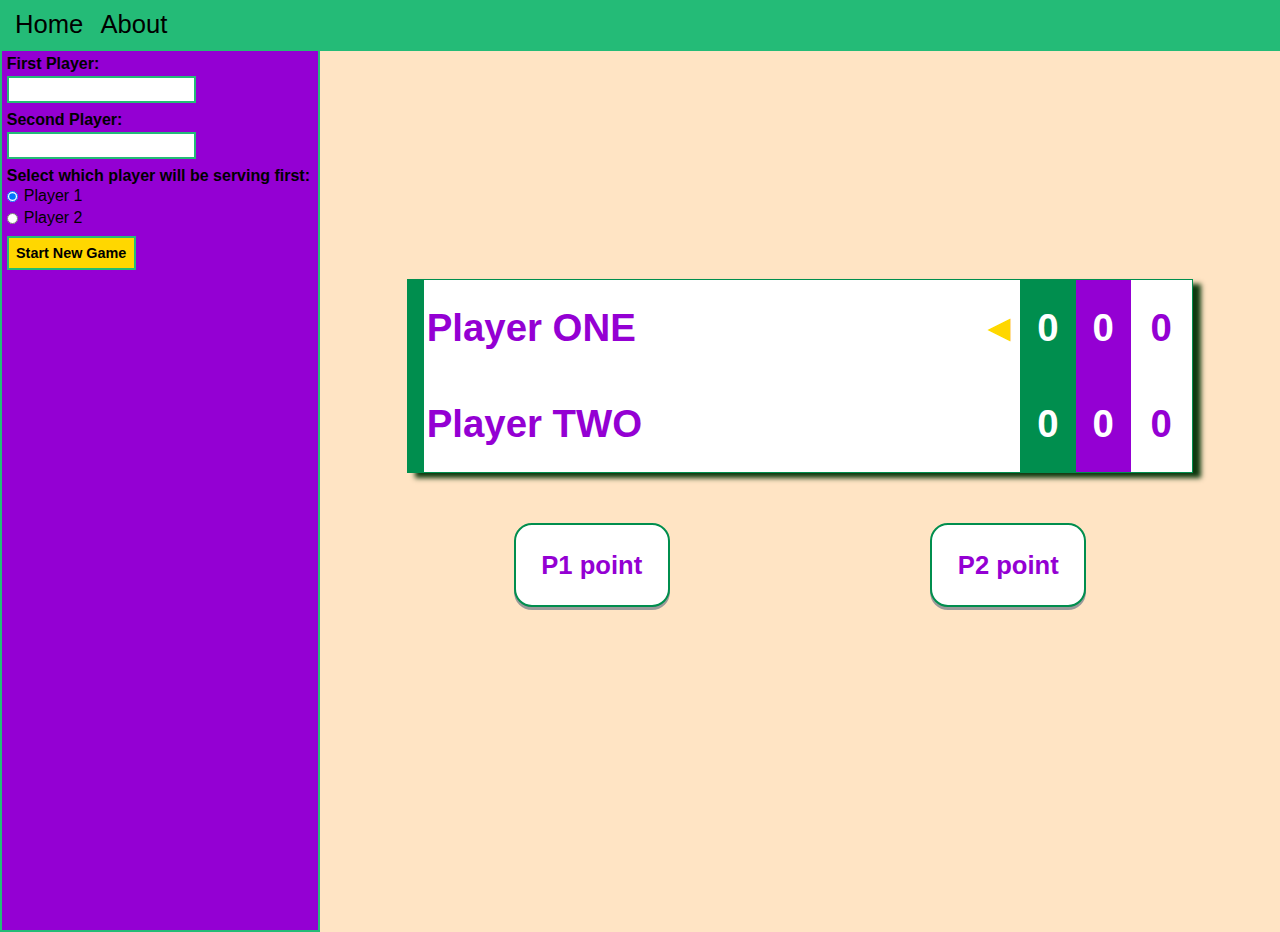
<file: docs/index.html>
<!DOCTYPE html>
<html lang="en">
	<head>
		<meta charset="UTF-8" />
		<meta name="viewport" content="width=device-width, initial-scale=1.0" />
		<link rel="stylesheet" href="index.css" type="text/css" />
		<title>Tennis Scoreboard</title>
	</head>

	<body>
		<header>
			<nav>
				<ul>
					<li><a href="index.html">Home</a></li>
					<li><a href="about.html">About</a></li>
				</ul>
			</nav>
		</header>
		<main>
			<div class="sidebar">
				<form>
					<div class="p1-details">
						<label for="first-player">First Player:</label><br />
						<input type="text" id="first-player" name="first-player" />
						<span id="p1-error"
							>Enter the player's first and last name, separated by a single
							empty space</span
						>
					</div>
					<div class="p2-details">
						<label for="second-player">Second Player:</label><br />
						<input type="text" id="second-player" name="second-player" />
						<span id="p2-error"
							>Enter the player's first and last name, separated by a single
							empty space</span
						>
					</div>
					<p>Select which player will be serving first:</p>
					<div class="serve-select">
						<input
							type="radio"
							name="serve-checkbox"
							id="p1-serve-first"
							checked
						/>
						<label for="p1-serve-first">Player 1</label>

						<input type="radio" name="serve-checkbox" id="p2-serve-first" />
						<label for="p2-serve-first">Player 2</label>
					</div>
					<input type="submit" class="new-game-button" value="Start New Game" />
				</form>
			</div>
			<div class="content">
				<div class="scoreboard">
					<div class="player-details">
						<p class="name" id="p1-name">Player ONE</p>
						<p class="serve" id="p1-serve">◄</p>
					</div>
					<div class="sets" id="p1-sets">0</div>
					<div class="games" id="p1-games">0</div>
					<div class="points" id="p1-points">0</div>

					<div class="player-details">
						<p class="name" id="p2-name">Player TWO</p>
						<p class="serve" id="p2-serve">◄</p>
					</div>
					<div class="sets" id="p2-sets">0</div>
					<div class="games" id="p2-games">0</div>
					<div class="points" id="p2-points">0</div>
				</div>
				<div class="buttons">
					<button type="button" class="button" id="p1-button">P1 point</button>
					<button type="button" class="button" id="p2-button">P2 point</button>
				</div>
			</div>
		</main>
		<script src="index.js" type="text/javascript"></script>
	</body>
</html>
</file>
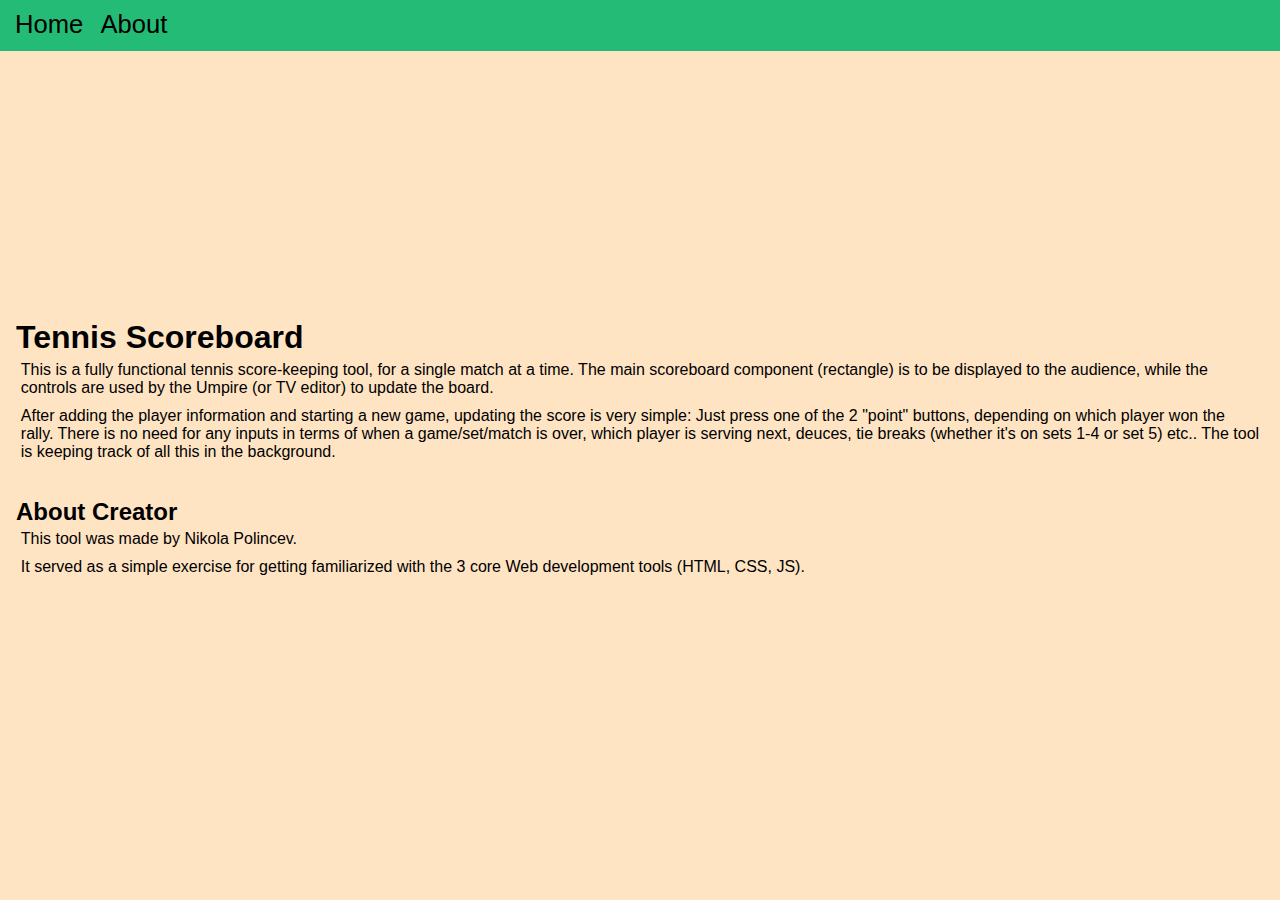
<file: docs/about.html>
<!DOCTYPE html>
<html lang="en">
	<head>
		<meta charset="UTF-8" />
		<meta name="viewport" content="width=device-width, initial-scale=1.0" />
		<link rel="stylesheet" href="index.css" type="text/css" />
		<style>
			main {
				padding: 0;
				display: flex;
				flex-direction: column;
				justify-content: center;
			}
			main div {
				padding: 1em;
			}
			p {
				padding: 0.3em;
			}
		</style>
		<title>About | Tennis Scoreboard</title>
	</head>
	<body>
		<header>
			<nav>
				<ul>
					<li><a href="index.html">Home</a></li>
					<li><a href="about.html">About</a></li>
				</ul>
			</nav>
		</header>
		<main>
			<div class="about-scoreboard">
				<h1>Tennis Scoreboard</h1>
				<p>
					This is a fully functional tennis score-keeping tool, for a single
					match at a time. The main scoreboard component (rectangle) is to be
					displayed to the audience, while the controls are used by the Umpire
					(or TV editor) to update the board.
				</p>
				<p>
					After adding the player information and starting a new game, updating
					the score is very simple: Just press one of the 2 "point" buttons,
					depending on which player won the rally. There is no need for any
					inputs in terms of when a game/set/match is over, which player is
					serving next, deuces, tie breaks (whether it's on sets 1-4 or set 5)
					etc.. The tool is keeping track of all this in the background.
				</p>
			</div>
			<div class="about-me">
				<h2>About Creator</h2>
				<p>This tool was made by Nikola Polincev.</p>
				<p>
					It served as a simple exercise for getting familiarized with the 3
					core Web development tools (HTML, CSS, JS).
				</p>
			</div>
		</main>
	</body>
</html>
</file>
<file: docs/index.css>
:root {
	--green: #008e4e;
	--purple: #9400d3;
	--golden: #ffd700;
	--menugreen: #24bb77;
}

* {
	margin: 0;
}

html,
body {
	height: 100%;
}

body {
	font-family: Arial, Helvetica, sans-serif;
}

header {
	display: block;
	position: fixed;
	top: 0;
	left: 0;
	width: 100%;
	background-color: var(--menugreen);
	padding: 10px;
	font-size: 1.6em;
	border-bottom: solid 2px var(--menugreen);
}

nav a:visited,
nav a:link {
	color: #000;
	text-decoration: none;
}

nav ul {
	display: inline;
	padding: 0;
}

nav ul li {
	list-style: none;
	display: inline-block;
	padding: 0 5px 0 5px;
}

main {
	padding-top: 2em;
	background-color: bisque;
	height: 100%;
	width: 100%;
	display: grid;
	grid-template: auto / 25% 1fr;
}

.sidebar {
	padding-top: 1em;
	padding-left: 0.3em;
	background-color: var(--purple);
	font-weight: 600;
	color: #000;
	border: solid 2px var(--menugreen);
}

form {
	max-width: 100%;
}

form div {
	margin: 5px 0;
}

.serve-select {
	margin: 0;
	font-weight: 500;
	display: grid;
	grid-template: auto / auto 1fr;
	align-items: center;
	column-gap: 4px;
}

input {
	max-width: 90%;
	margin: 3px 0;
	padding: 4px;
	border: 2px solid var(--menugreen);
}

label {
	margin: 2px 0;
}

span {
	display: none;
	color: #ff0000;
	font-size: 15%;
}

.new-game-button {
	max-width: 100%;
	margin-top: 7px;
	padding: 0.5em;
	font-size: 0.9em;
	font-weight: 600;
	background-color: var(--golden);
	cursor: pointer;
}

.content {
	display: flex;
	flex-direction: column;
	justify-content: center;
	align-items: center;
}

.scoreboard {
	width: 60vw;
	height: 15vw;
	min-width: 320px;
	min-height: 80px;
	background-color: var(--green);
	padding-left: 1.6%;
	display: grid;
	grid-template-columns: 10.8fr 1fr 1fr 1.1fr;
	grid-template-rows: 1fr 1fr;
	font-size: 3vw;
	font-weight: 600;
	margin: 50px 10px 25px;
	border: 1px solid var(--green);
	box-shadow: 8px 5px 5px #0f390f;
}

.player-details {
	display: flex;
	background-color: #fff;
	align-items: center;
}

.name {
	flex: 13;
	color: var(--purple);
	padding-left: 3px;
}

.serve {
	color: var(--golden);
	flex: 1;
	display: flex;
	justify-content: center;
}

#p2-serve {
	display: none;
}

.sets {
	color: #fff;
	display: flex;
	justify-content: center;
	align-items: center;
}

.games {
	background-color: var(--purple);
	color: #fff;
	display: flex;
	justify-content: center;
	align-items: center;
}

.points {
	background-color: #fff;
	color: var(--purple);
	display: flex;
	justify-content: center;
	align-items: center;
}

.buttons button {
	margin: 5em;
	margin-top: 1em;
	padding: 1em;
	color: var(--purple);
	font-size: 2vw;
	font-weight: 600;
	background-color: #fff;
	border: 2px solid var(--green);
	border-radius: 0.7em;
	cursor: pointer;
	box-shadow: 0 3px #999;
}

.buttons button:active {
	background-color: var(--golden);
	box-shadow: 0 2px #666;
	transform: translateY(1px);
}

@media only screen and (max-width: 475px) {
	main {
		grid-template: auto 1fr / auto;
	}

	.sidebar {
		padding-bottom: 3px;
	}
}
</file>
